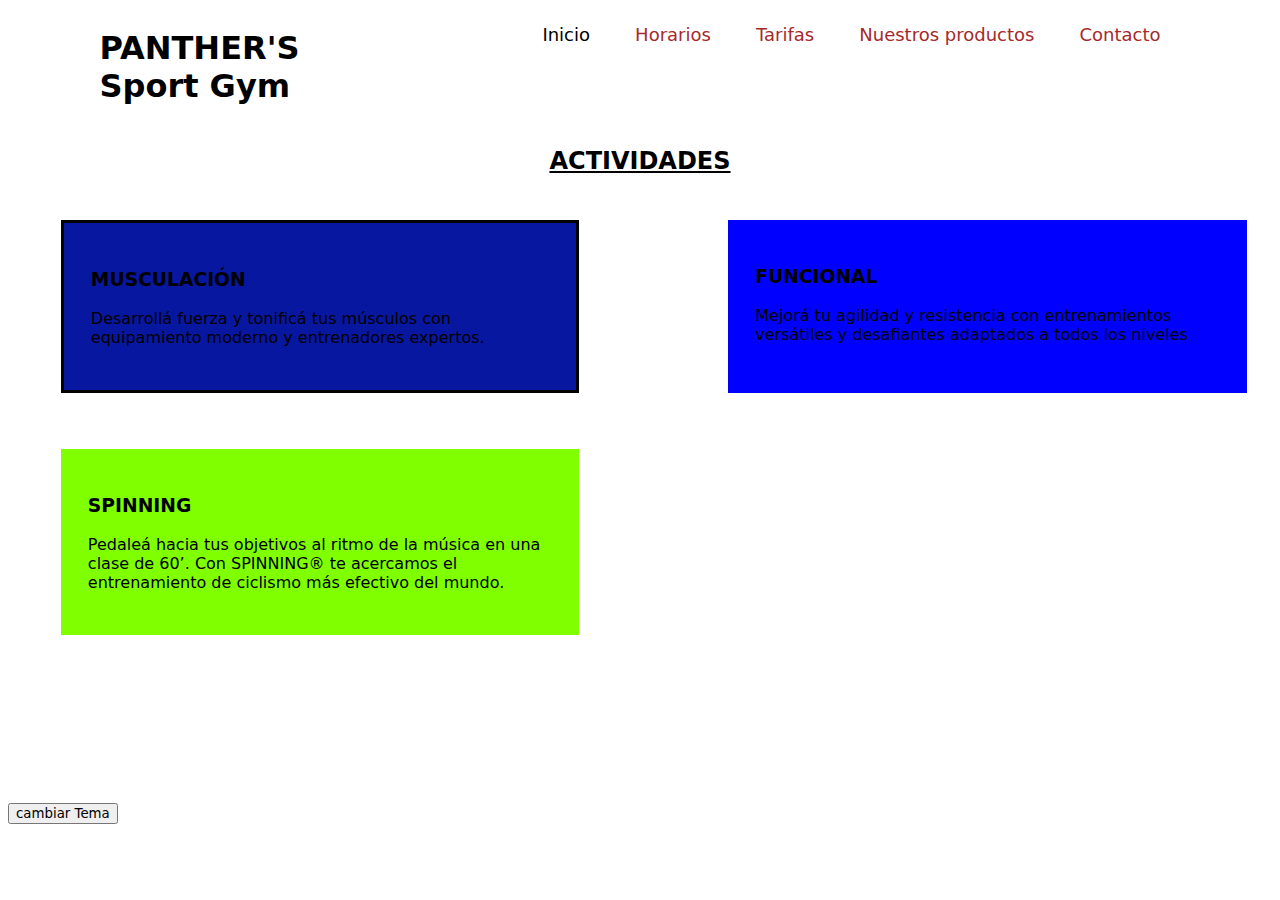
<file: index.html>
<!DOCTYPE html>
<html lang="en">

<head>
    <meta charset="UTF-8">
    <meta name="viewport" content="width=device-width, initial-scale=1.0">
    <link rel="stylesheet" href="css/estilos.css">
    <title>Panther's Sport Gym</title>
</head>

<body class="body"> 
    
    <div class="Contenedor">  
        <div class="Titulo"><h1>PANTHER'S </br> Sport Gym </h1></div>
        
    <nav> 
        <ul >
            <li class="btn_nav" id="inicio">Inicio</li>
            <li class="btn_nav" id="Horarios"><a href="Horarios/horarios.html">Horarios</a></li>
            <li class="btn_nav" id="Tarifas"><a href="Tarifas/tarifas.html">Tarifas</a></li>
            <li class="btn_nav" id="Nuestros productos"><a href="Nuestros Productos/nuestrosproductos.html">Nuestros productos</a></li>
            <li class="btn_nav" id="Contacto"><a href="Contacto/contacto.html">Contacto</a></li>

        </ul>
    </nav>
      </div>

      <h2>ACTIVIDADES</h2>

      <div class="contenedorAct" >
      <div class="musculacion"><h3>MUSCULACIÓN</h3>
      <p>
        
        Desarrollá fuerza y tonificá tus músculos con equipamiento moderno y entrenadores expertos.
        
        </p></div>
        <div class="funcional"><h3>FUNCIONAL</h3>
        <p>
            Mejorá tu agilidad y resistencia con entrenamientos versátiles y desafiantes adaptados a todos los niveles</p>
        </div>

        <div class="spinning"><h3>SPINNING</h3> 
           <p> Pedaleá hacia tus objetivos al ritmo de la música en una clase de 60’. Con SPINNING® te acercamos el entrenamiento de ciclismo más efectivo del mundo.</p>
        </div>
        </div>

        <button id="cambiarTema">cambiar Tema</button>
            
              













    <script src="js/js.js"></script>
</body>

</html>
</file>
<file: css/estilos.css>
*{
    font-family: system-ui, -apple-system, BlinkMacSystemFont, 'Segoe UI', Roboto, Oxygen, Ubuntu, Cantarell, 'Open Sans', 'Helvetica Neue', sans-serif;
    text-decoration: none;

}
a {
    color: brown;
    
}

.Contenedor {
    display: flex;
    justify-content: space-around;
}
.Titulo {
    display: block;
    
}

.btn_nav {
    font-size: large;
    margin-top: 20px;
    padding: 20px;
    display: inline;
    justify-content: right;
    
}

h2 {
    text-align: center;
    text-decoration: underline;
    
}

.musculacion {
    background-color: rgb(8, 23, 160);
    border: solid;
    padding: 5%;
    margin-left: 5%;
}
.funcional {
    background-color: blue;
    padding: 5%;
    margin-left: 5%;
}
.spinning {
    background-color: chartreuse;
    padding: 5%;
    margin-left: 5%;
}
.contenedorAct {
    padding: 2%;
    display: grid;
    grid-template-columns: repeat(2,1fr);
    grid-template-rows: repeat(3,1fr);
    gap: 10%;
}

.modoOscuro {
    background-color: black;
    color: white;
}
</file>
